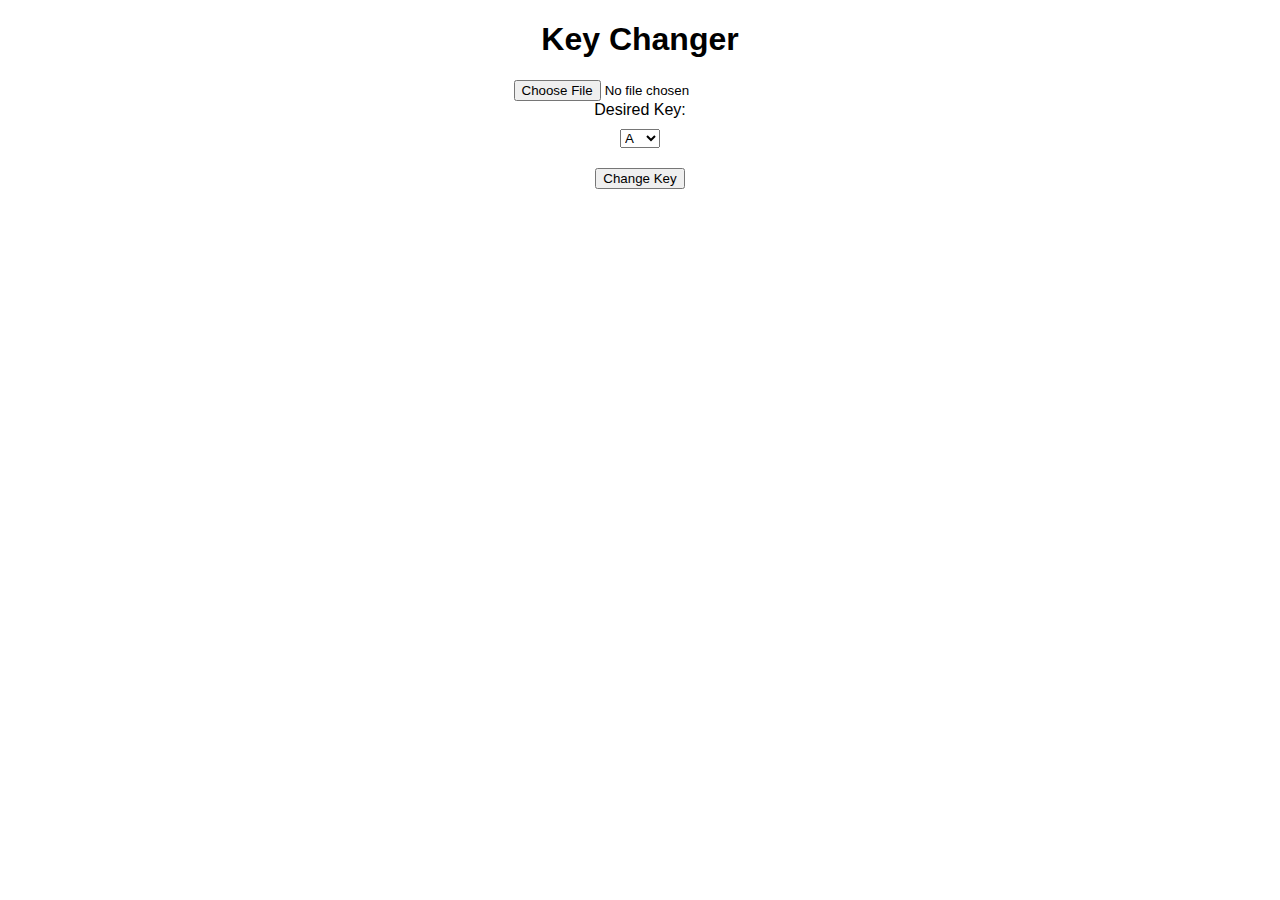
<file: index.html>
<!DOCTYPE html>
<html>
<head>
  <title>Key Changer</title>
  <link rel="stylesheet" type="text/css" href="style.css">
</head>
<body>
  <h1>Key Changer</h1>
  <form>
    <input type="file" id="fileInput" accept=".mp3,.wav,.ogg">
    <label for="keySelect">Desired Key:</label>
    <select id="keySelect">
      <option value="A">A</option>
      <option value="A#">A#</option>
      <option value="B">B</option>
      <option value="C">C</option>
      <option value="C#">C#</option>
      <option value="D">D</option>
      <option value="D#">D#</option>
      <option value="E">E</option>
      <option value="F">F</option>
      <option value="F#">F#</option>
      <option value="G">G</option>
      <option value="G#">G#</option>
    </select>
    <button type="button" onclick="changeKey()">Change Key</button>
  </form>
  <audio id="audioPlayer"></audio>
  <script src="script.js"></script>
</body>
</html>
</file>
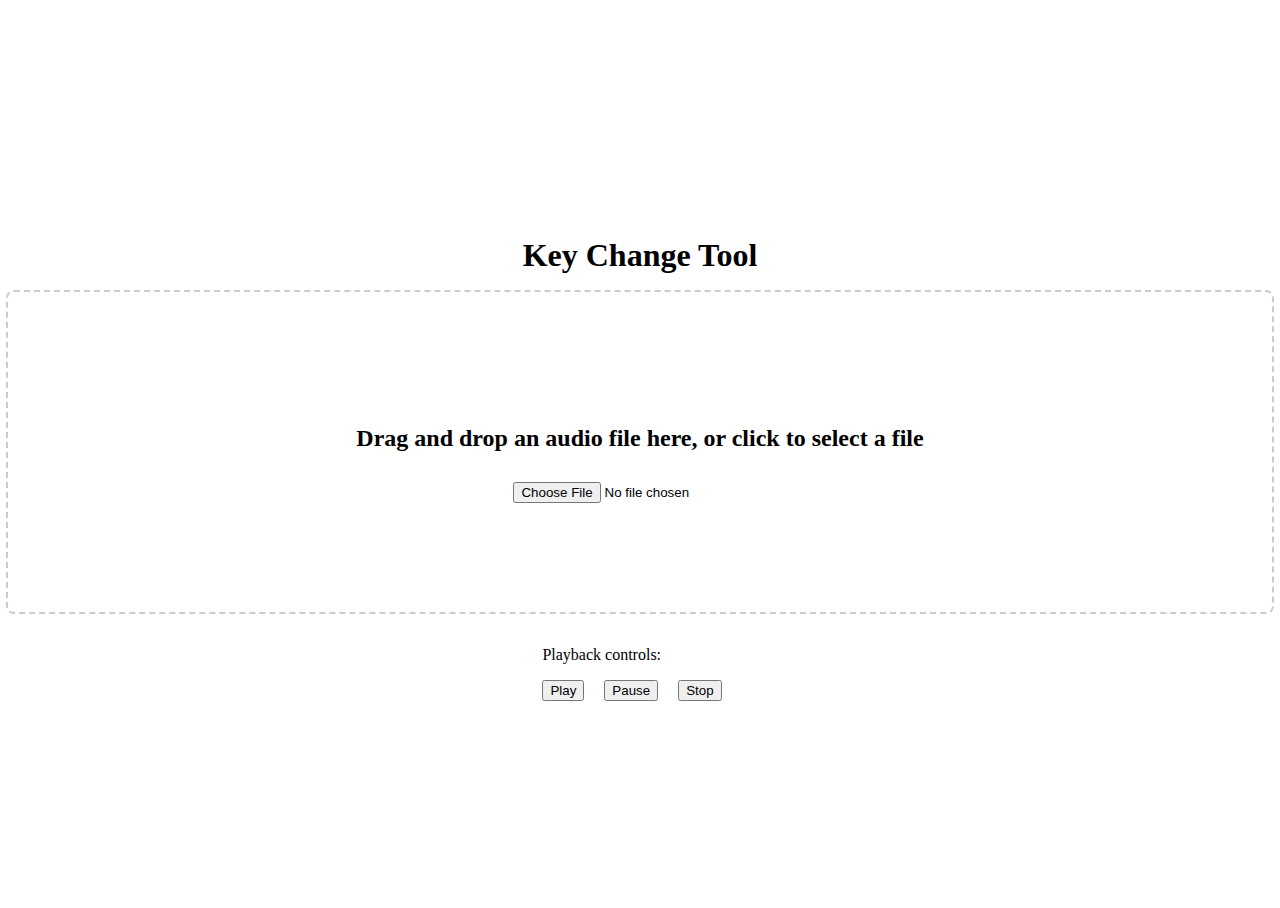
<file: home.html>
<!DOCTYPE html>
<html>

<head>
    <meta charset="utf-8">
    <title>Key Change Tool</title>
    <!-- <link rel="stylesheet" href="style.css"> -->
    <style>
        html,
        body {
            height: 100%;
        }

        body {
            display: flex;
            flex-direction: column;
            justify-content: center;
            align-items: center;
        }

        h1 {
            margin-bottom: 1rem;
        }

        #drop-area {
            display: flex;
            flex-direction: column;
            justify-content: center;
            align-items: center;
            width: 100%;
            height: 20rem;
            border: 2px dashed #ccc;
            border-radius: 0.5rem;
            font-size: 1.5rem;
            font-weight: bold;
            text-align: center;
            cursor: pointer;
        }

        #key-change-controls {
            margin-top: 1rem;
        }

        #audio-controls {
            margin-top: 1rem;
        }

        button {
            margin-right: 1rem;
        }
    </style>
</head>

<body>
    <h1>Key Change Tool</h1>
    <div id="drop-area">
        <form class="my-form">
            <p>Drag and drop an audio file here, or click to select a file</p>
            <input type="file" id="fileElem" accept="audio/*" onchange="handleFiles(this.files)">
        </form>
    </div>
    <div id="key-change-controls" style="display:none;">
        <p>Original key: <span id="original-key"></span></p>
        <p>Desired key:
            <select id="desired-key">
                <option value="A">A</option>
                <option value="A#">A#</option>
                <option value="B">B</option>
                <option value="C">C</option>
                <option value="C#">C#</option>
                <option value="D">D</option>
                <option value="D#">D#</option>
                <option value="E">E</option>
                <option value="F">F</option>
                <option value="F#">F#</option>
                <option value="G">G</option>
                <option value="G#">G#</option>
            </select>
        </p>
        <button id="change-key-btn" onclick="changeKey()">Change Key</button>
    </div>
    <div id="audio-controls" style="display:block;">
        <p>Playback controls:</p>
        <button id="play-btn" onclick="play()">Play</button>
        <button id="pause-btn" onclick="pause()">Pause</button>
        <button id="stop-btn" onclick="stop()">Stop</button>
        <audio id="audio" src=""></audio>
    </div>
    <!-- <script src="script.js"></script> -->
    <script>
        // Get references to the HTML elements
        const dropArea = document.getElementById('drop-area');
        const fileElem = document.getElementById('fileElem');
        const originalKeyElem = document.getElementById('original-key');
        const desiredKeyElem = document.getElementById('desired-key');
        const changeKeyBtn = document.getElementById('change-key-btn');
        const audioElem = document.getElementById('audio');
        const playBtn = document.getElementById('play-btn');
        // const pauseBtn

    </script>
</body>

</html>
</file>
<file: style.css>
body {
    font-family: Arial, sans-serif;
}

h1 {
    text-align: center;
}

form {
    display: flex;
    flex-direction: column;
    align-items: center;
    margin-top: 20px;
}

label,
select {
    margin-bottom: 10px;
}

button {
    margin-top: 10px;
}

audio {
    display: none;
}
</file>
